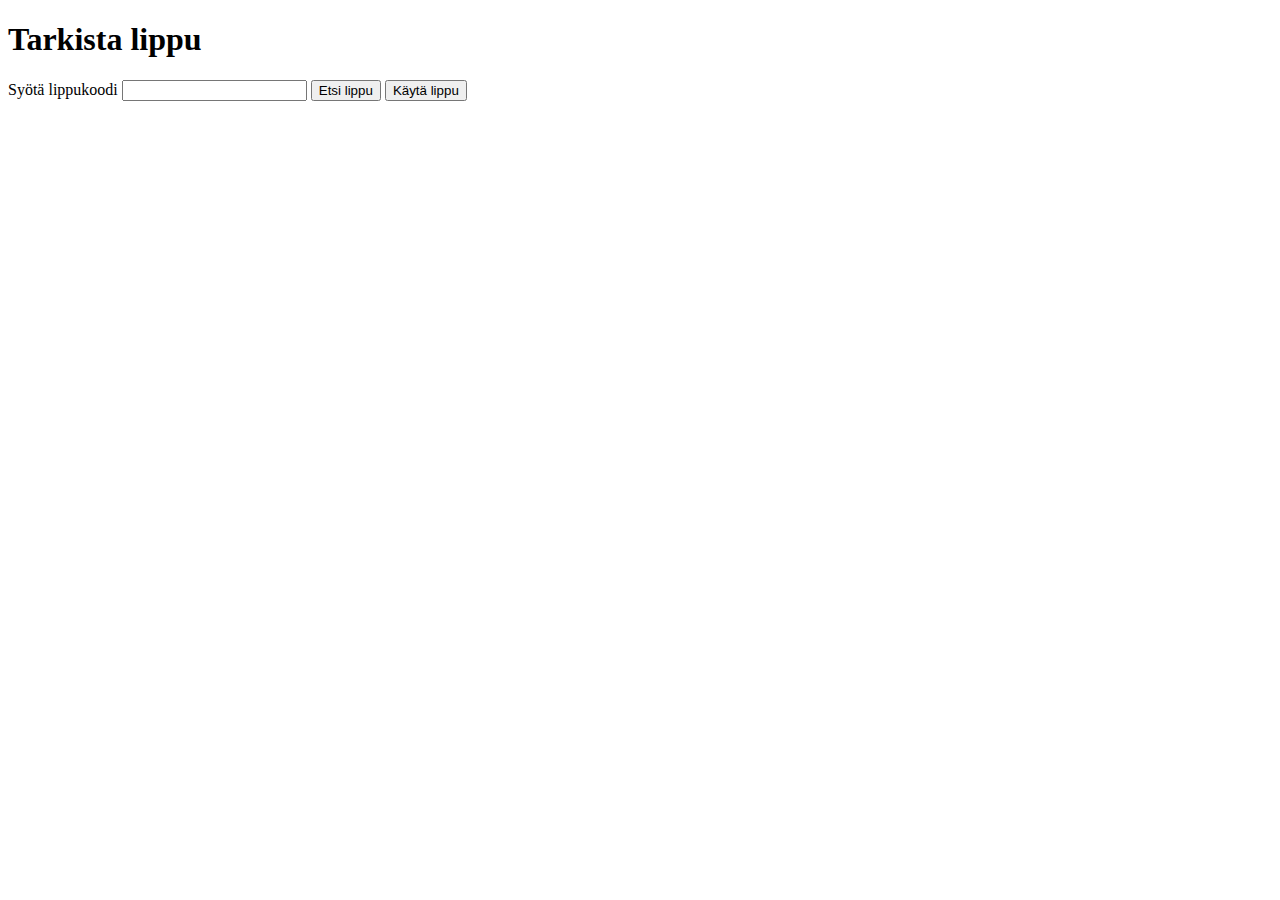
<file: LegacyFiles/client_oma.html>
<!DOCTYPE HTML>
<html>
<head>
    <title>Ticketguru – GitHub Newbies</title>
    <meta http-equiv="Content-Type" content="text/html; charset=UTF-8" />
</head>
<body>
    <div>
        <h1>Tarkista lippu</h1>
        <form>
            <label>Syötä lippukoodi</label>
            <input type="text" id="code">
            <input type="button" value="Etsi lippu" onclick="findTicket()">
            <input type="button" value="Käytä lippu" onclick="useTicket()">
        </form>
    </div>
     <div >
        <p id="result"></p>
    </div>
</body>
<script>
    var url = "https://ticketguru22.herokuapp.com/tickets?code="
    var msg = ""
    var pass = btoa('user:user')

    async function findTicket() {
        try {
            var code = document.getElementById("code").value; 
            const response = await fetch(url + code, {
                    method: 'GET',
                    headers: {'Authorization': 'Basic ' + pass}
                }); 
            const json = await response.json(); 
            console.log(json); 

            if (response.status == 404) {
                msg ="Koodilla " + code + " ei löydy lippua."; 
                document.getElementById("result").innerHTML = msg; 
            } else if (response.status == 403) {
                msg ="Sinulla ei ole oikeuksia hakea lippua."; 
                document.getElementById("result").innerHTML = msg; 
            } else if (response.status == 200) {
                msg ="Koodilla " + code + " löytyi lippu.";
                document.getElementById("result").innerHTML = msg; 
            } 
            else {
                msg ="Jokin men vikaan";
                document.getElementById("result").innerHTML = msg; 
            }
        } catch (error) {
            console.log(error); 
            msg = "Lippua ei voitu hakea";
            document.getElementById("result").innerHTML = msg; 
        }
    }
    async function useTicket() {
        try {
            var code = document.getElementById("code").value;
            const response = await fetch(url + code, {
                method: 'PATCH',
                headers: {
                    'Authorization': 'Basic ' + pass,
                    'Content-Type': 'application/json'
                }
                }); 
            const json = await response.json(); 
            console.log(json); 
            if (response.status == 200) {
            msg = "Lippu koodilla " + code + " on nyt käytetty."
            document.getElementById("result").innerHTML = msg; 
            } else if (response.status == 404) {
            msg = "Lippua koodilla " + code + " ei ole olemassa."
            document.getElementById("result").innerHTML = msg; 
            } else if (response.status == 400) {
            msg = "Lippu koodilla " + code + " oli jo käytetty, sitä ei voi käyttää uudelleen."
            document.getElementById("result").innerHTML = msg; 
            } else {
            msg = "Jokin meni vikaan"
            document.getElementById("result").innerHTML = msg; 
            }
        } catch (error) {
        console.log(error); 
        msg = "Lippua ei voitu merkitä käytetyksi."; 
        document.getElementById("result").innerHTML = msg; 
    }
}
</script>
</html>
</file>
